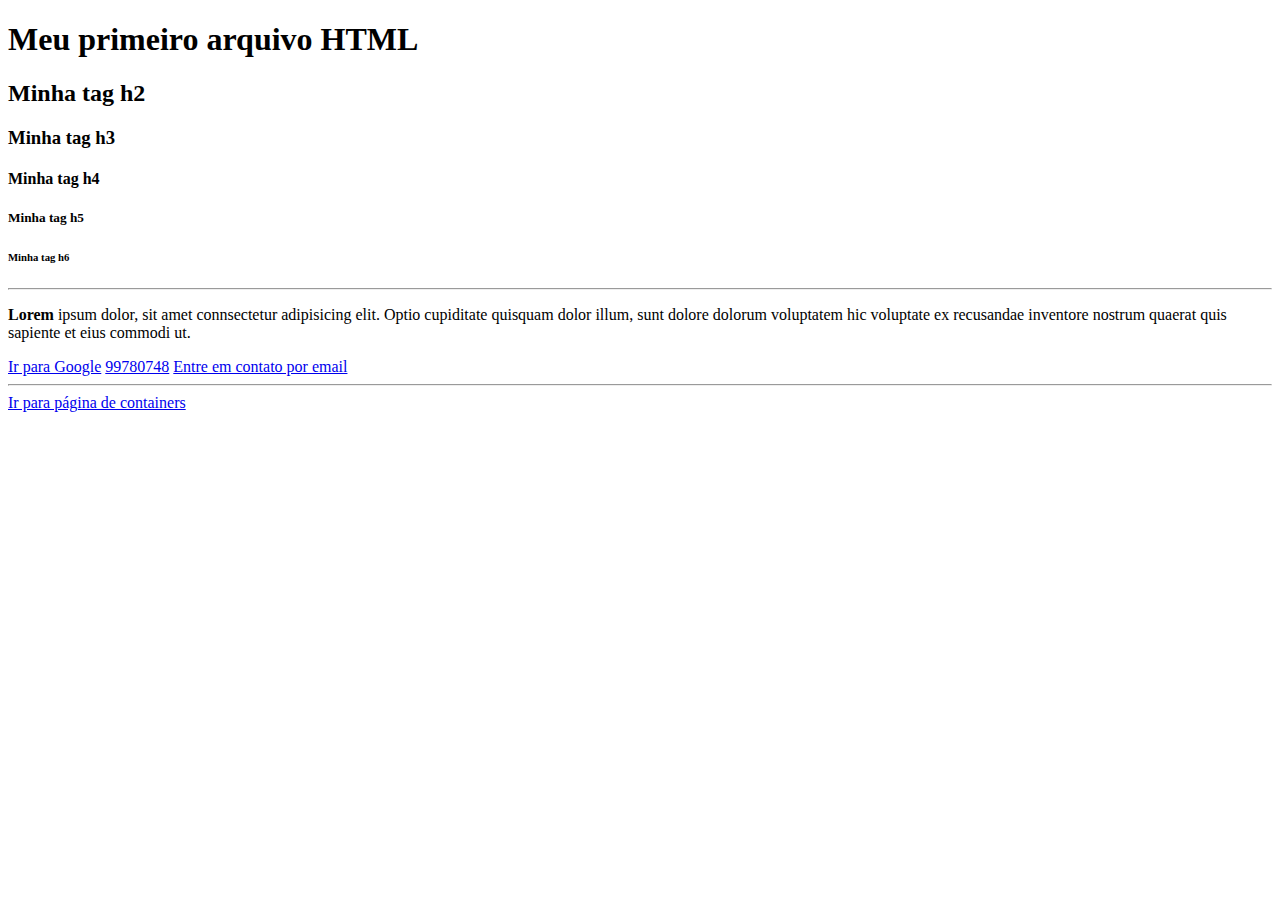
<file: html/index.html>
<!DOCTYPE html>
<html lang="pt-br">
<head>
    <meta charset="UTF-8">
    <meta http-equiv="X-UA-Compatible" content="IE=edge">
    <meta name="viewport" content="width=device-width, initial-scale=1.0">
    <title>Document</title>
</head>
<body>
    <h1>Meu primeiro arquivo HTML</h1>
    <h2>Minha tag h2</h2>
    <h3>Minha tag h3</h3>
    <h4>Minha tag h4</h4>
    <h5>Minha tag h5</h5>
    <h6>Minha tag h6</h6>
    <hr />
    <p>
        <b>Lorem</b> ipsum dolor, sit amet <strongo>connsectetur</strongo> adipisicing elit. Optio cupiditate quisquam dolor illum, sunt dolore dolorum voluptatem hic voluptate ex recusandae inventore nostrum quaerat quis sapiente et eius commodi ut.
    </p>  
    <a href="https://google.com" title="Ir para site do Google"> Ir para Google</a>
    <a href="tel:5199780748">99780748</a>
    <a href="mailto:projetos.gfcarvalho@gmail.com" title="escreva pra nós!"> Entre em contato por email</a>
    <hr />
    <a href="./containers.html">Ir para página de containers</a>
</body>
</html>
</file>
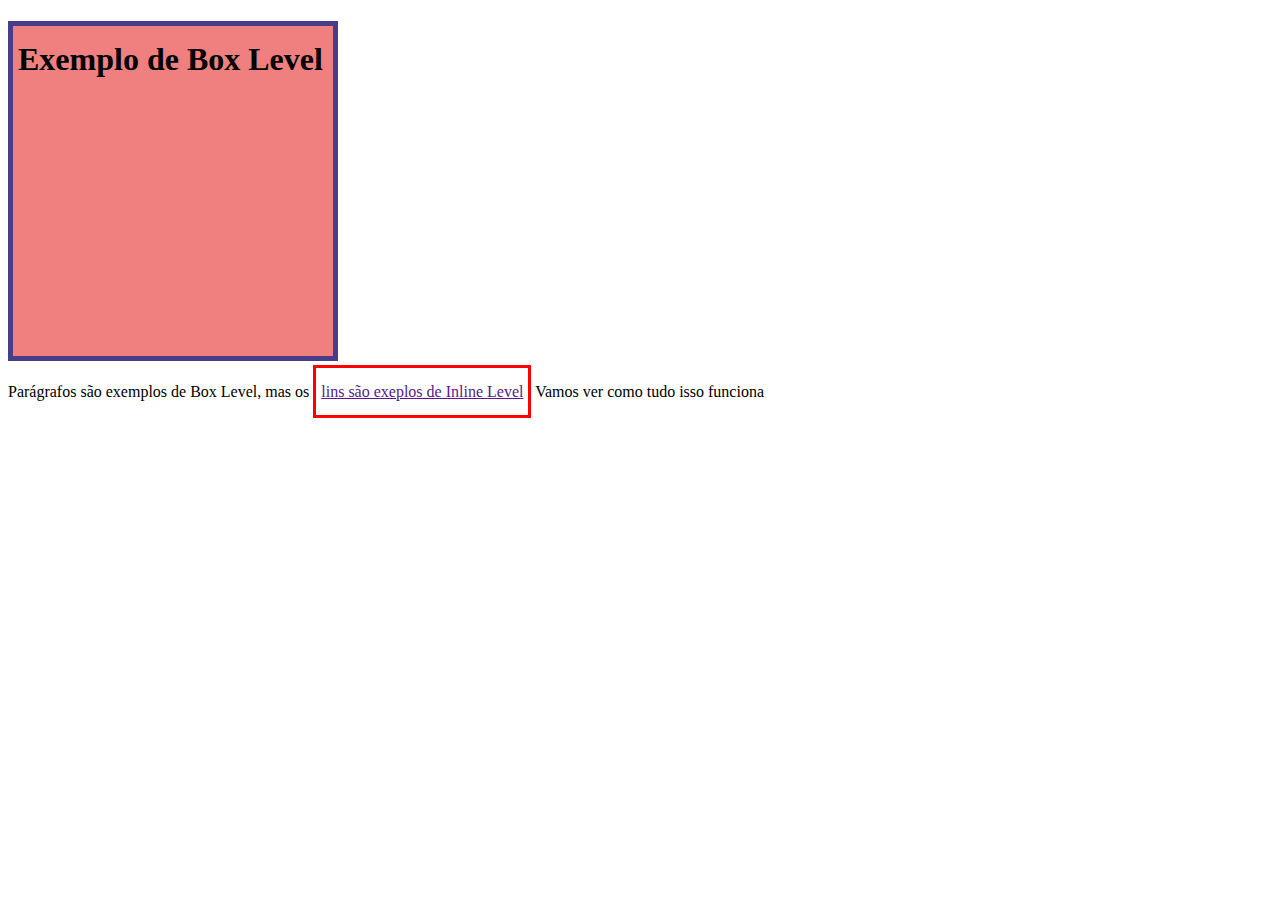
<file: CSS/Box_models/index.html>
<!DOCTYPE html>
<html lang="pt-br">
<head>
    <meta charset="UTF-8">
    <meta name="viewport" content="width=device-width, initial-scale=1.0">
    <title>Modelo de Caixas</title>
    <style>
        h1{
            background-color: lightcoral;
            height: 300px;
            width: 310px;
            align-items: center;
            border-width: 5px;
            border-style: solid;
            border-color: darkslateblue;

            padding: 15px 5px 15px 5px;
        }
        a{
            border-width: 3px;
            border-style: solid;
            border-color: red;
            padding: 15px 5px 15px 5px;
        }

    </style>
</head>
<body>
    <h1>Exemplo de Box Level</h1>
    <p>Parágrafos são exemplos de Box Level, mas os <a href=""> lins são exeplos de Inline Level</a> Vamos ver como tudo isso funciona</p>
</body>
</html>
</file>
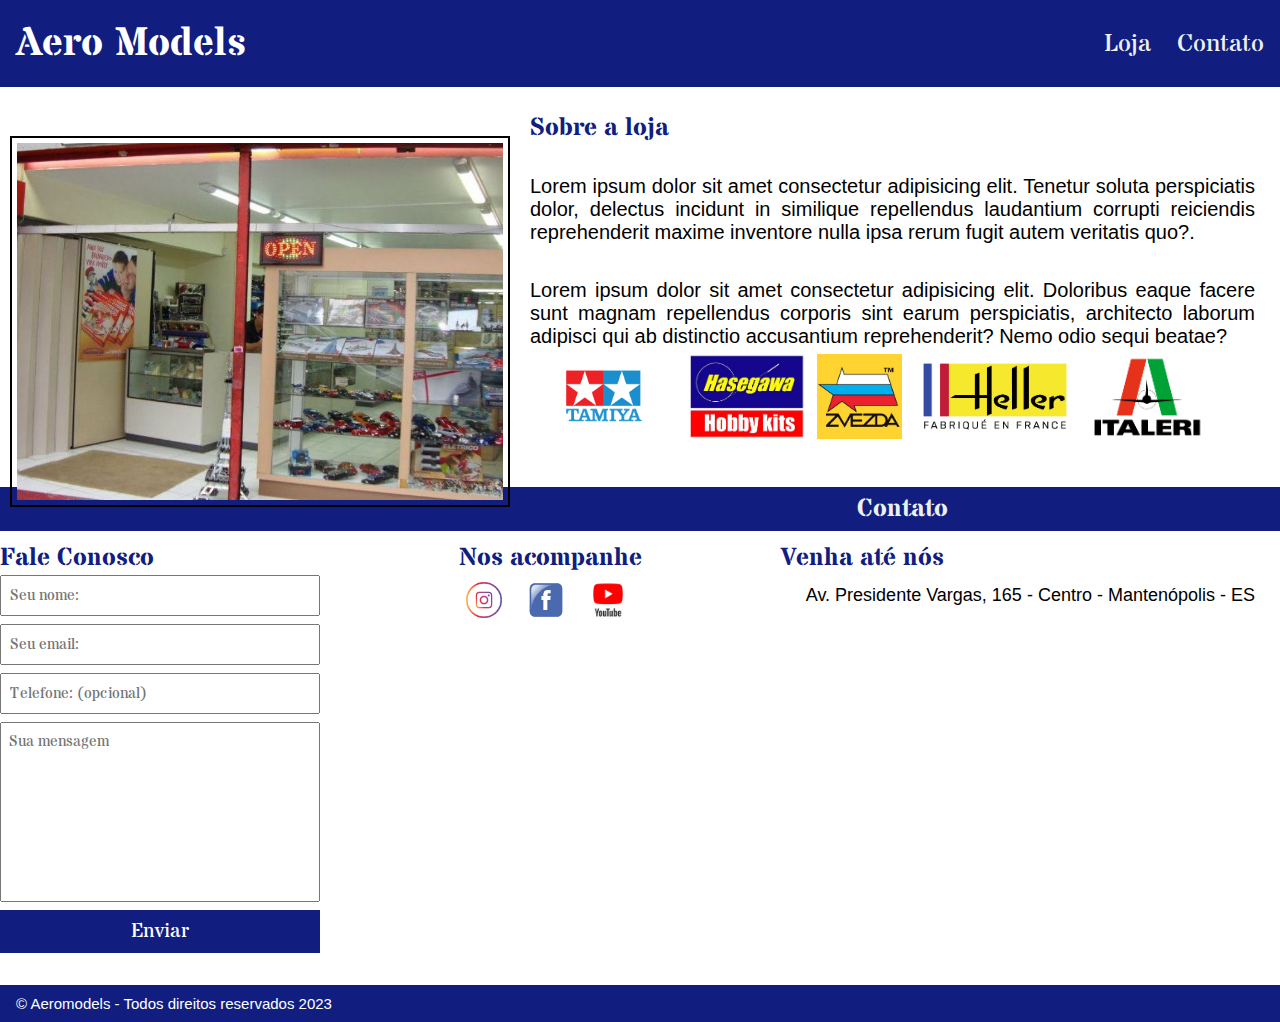
<file: CSS/Projeto_1/index.html>
<!DOCTYPE html>
<html lang="pt-br">
<head>
    <meta charset="UTF-8">
    <meta http-equiv="X-UA-Compatible" content="IE=edge">
    <meta name="viewport" content="width=device-width, initial-scale=1.0">
    <title>Aero Models - Colecionáveis</title>
    <link rel="stylesheet" href="./main.css">
    <link rel="preconnect" href="https://fonts.googleapis.com">
    <link rel="preconnect" href="https://fonts.gstatic.com" crossorigin>
    <link href="https://fonts.googleapis.com/css2?family=Stardos+Stencil&display=swap" rel="stylesheet">
    
</head>
<body>
    <header>
    <div class="container">
        <h1>Aero Models</h1>
            <nav>
                <ul>
                    <li>
                    <a href="#about">Loja</a>
                    </li>
                    <li>
                    <a href="#contact">Contato</a>
                    </li>
                </ul>
            </nav>
        </div>
    </header>
    <section id="about">
        <div class="container">
                <img src="./images/loja.jpeg" alt="Fachada da loja Aeromodels" class="imagem-loja">
                <div>
                    <h2> Sobre a loja</h2>  
                <p class="paragrafo">
                    Lorem ipsum dolor sit amet consectetur adipisicing elit. Tenetur soluta perspiciatis dolor, delectus incidunt in similique repellendus laudantium corrupti reiciendis reprehenderit maxime inventore nulla ipsa rerum fugit autem veritatis quo?.
                </p>
                <p class="paragrafo">Lorem ipsum dolor sit amet consectetur adipisicing elit. Doloribus eaque facere sunt magnam repellendus corporis sint earum perspiciatis, architecto laborum adipisci qui ab distinctio accusantium reprehenderit? Nemo odio sequi beatae?
                </p>
            </div>
                <ul class="brands-list">
                    <li>
                        <a href="https://www.Tamiya.com/" target="_blank">
                        <img src="./images/tamiya.jpg" alt="Logo Tamiya">
                        </a>
                    </li>
                    <li>
                        <a href="https://www.Hasegawa.com/" target="_blank">
                        <img src="./images/0027622_Hasegawa.jpg" alt="Logo Hasegawa">
                        </a>
                    </li>
                    <li>
                        <a href=" https://www.Zvezda.com/" target="_blank">
                        <img src="./images/Zvezda.png" alt="Logo Zvezda">
                        </a>
                    </li>
                    <li>
                        <a href="https://www.Heller.com/" target="_blank">
                        <img src="./images/Heller.png" alt="Logo Heller">
                        </a>
                    </li>
                    <li>
                        <a href="https://www.Italeri.com/" target="_blank">
                        <img src="./images/502px-Italeri_logo.svg.png" alt="Logo Italeri">
                        </a>
                    </li> 
                </ul>
                
    </section>            
                <section id="contact">
                    <div class="container">
                        <h2 class="contato">Contato</h2>
                        <div class="contact-methods">
                        <div>
                            <h3>Fale Conosco</h3>
                            <form>
                                <input type="text" placeholder="Seu nome:" required>
                                <input type="email" placeholder="Seu email:"required>
                                <input type="tel" placeholder="Telefone: (opcional)">
                                <textarea placeholder="Sua mensagem" required></textarea>
                                <button type="submit">Enviar</button>
                            </form>
                        </div>
                        <div>
                            <h3>Nos acompanhe</h3>
                            <ul class="social-links">
                                <li>
                                    <a href="www.instagram.com" title="Siga-nos no instagram">
                                        <img src="./images/Instagram.png" alt="Logo do instagram"/>
                                    </a>
                                </li>
                                <li>
                                    <a href="www.facebook.com" title="Siga-nos no facebook">
                                        <img src="./images/facebook.png" alt="Logo do facebook">
                                    </a>
                                </li>
                                <li>
                                    <a href="www.Youtube.com" title="Sigan-nos no Youtube">
                                        <img src="./images/Youttube.jpg">
                                </a>
                                </li>
                            </ul>
                        </div>
                        <div>
                            <h3>Venha até nós</h3>
                            <p class="paragrafo_2">
                                Av. Presidente Vargas, 165 - Centro - Mantenópolis - ES
                            </p>
                        </div>
                        </div>
                    </div>
                </section>
                <footer>
                    <p>
                        &copy; Aeromodels - Todos direitos reservados 2023
                    </p>
                </footer>   
                    
</body>
</html>
</file>
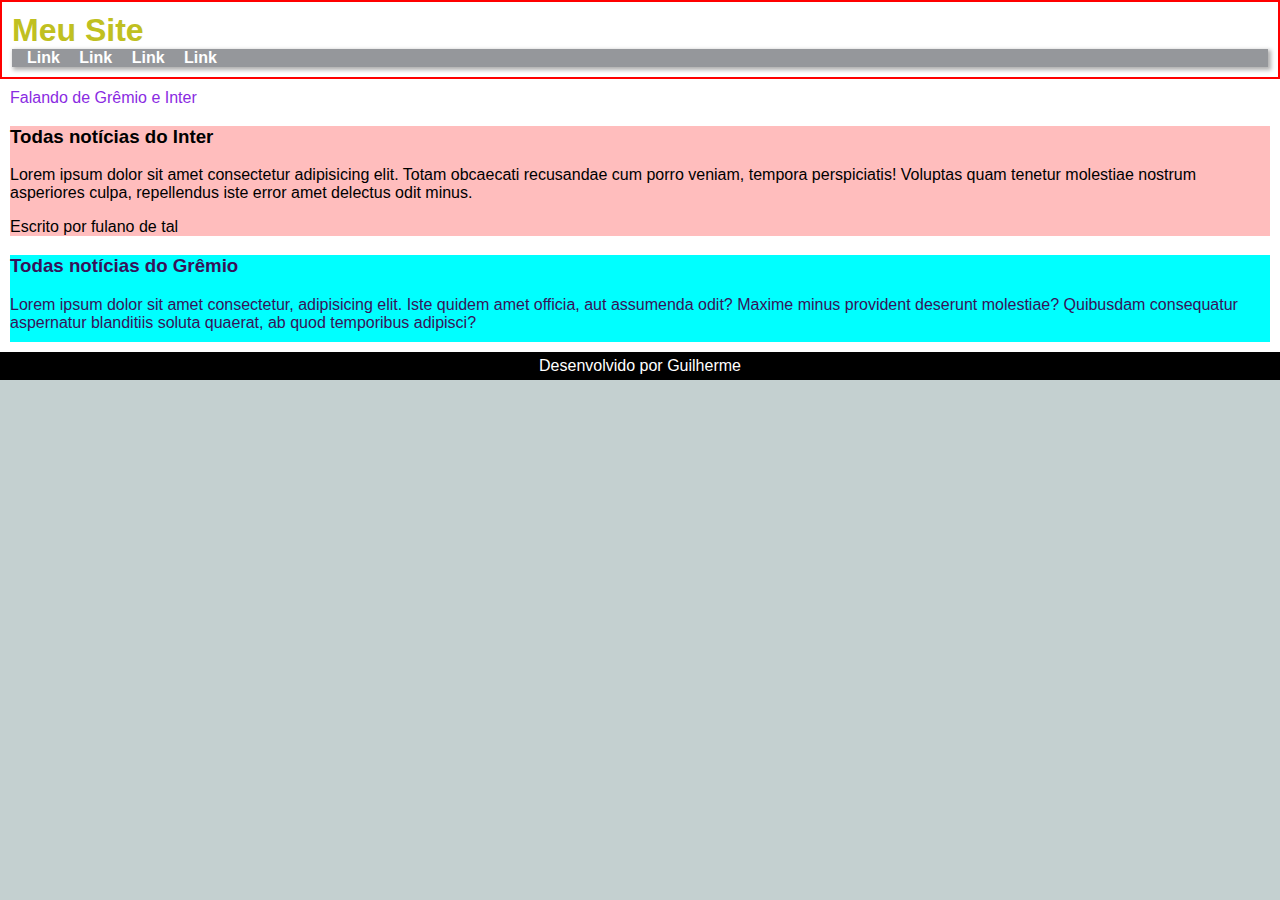
<file: CSS/Box_models/Modelo_Tags.html>
<!DOCTYPE html>
<html lang="pt-br">
<head>
    <meta charset="UTF-8">
    <meta name="viewport" content="width=device-width, initial-scale=1.0">
    <title>Grouping Tags</title>

    <style>
        body{
            font-family: Arial, Helvetica, sans-serif;
            background-color: rgb(196, 208, 208);
            color:blueviolet;
            margin: 0;
        }
        header >h1{
            margin-top: 1px;
            padding-top: 0px;
            margin-bottom: 1px;
            display: inline;
            
        }
        header{
            border: 2px solid red;
            background-color: rgb(255, 255, 255);
            color: rgb(192, 192, 33);
            margin: 0%;
            padding: 10px;
            text-align: left;
            
        }
        nav{
            margin-left: auto;
            background-color:rgb(149, 151, 155);
            box-shadow: 2px 2px 4px 1px rgba(0, 0, 0, 0.315)
        }
        nav > a{
            color: rgb(255, 255, 255);
            font-weight: bold;
            text-decoration: none;
            margin-left: 15px;

            }
        main{
            background-color: white;
            padding: 10px;
            margin: 0px;
        }
        article#inter{
            background-color: rgb(255, 189, 189);
            color: black;
        }

        article#gremio{
            background-color: aqua;
            color: rgb(55, 18, 89);
            margin:0px;
        }
        article#gremio >p{
            margin-top: 0px;
            margin-bottom: 0px;
            padding-bottom: 10px;
        }


        footer{
            background-color: black;
            color: white;
            text-align: center;
            padding: 5px;
            margin: 0px;
        }


    </style>
</head>
<body>
    <header>
        <h1>Meu Site</h1>
    
    <nav>
        <a href="">Link</a>
        <a href="">Link</a>
        <a href="">Link</a>
        <a href="">Link</a>

    </nav>
    </header>
    <main>
        <section>Falando de Grêmio e Inter</section>
        <section id="Notícias">
            <article id="inter">
                <h3> Todas notícias do Inter</h3>
                <p>Lorem ipsum dolor sit amet consectetur adipisicing elit. Totam obcaecati recusandae cum porro veniam, tempora perspiciatis! Voluptas quam tenetur molestiae nostrum asperiores culpa, repellendus iste error amet delectus odit minus.
                </p>
                <aside>
                    <p>Escrito por fulano de tal</p>
                </aside>
            </article>
        </section>
        <section id="Esportes">
            <article id="gremio">
                <h3> Todas notícias do Grêmio</h3>
                <p>Lorem ipsum dolor sit amet consectetur, adipisicing elit. Iste quidem amet officia, aut assumenda odit? Maxime minus provident deserunt molestiae? Quibusdam consequatur aspernatur blanditiis soluta quaerat, ab quod temporibus adipisci?</p>
            </article>


        </section>
    </main>
    <footer>
        Desenvolvido por Guilherme
    </footer>
</body>
</html>
</file>
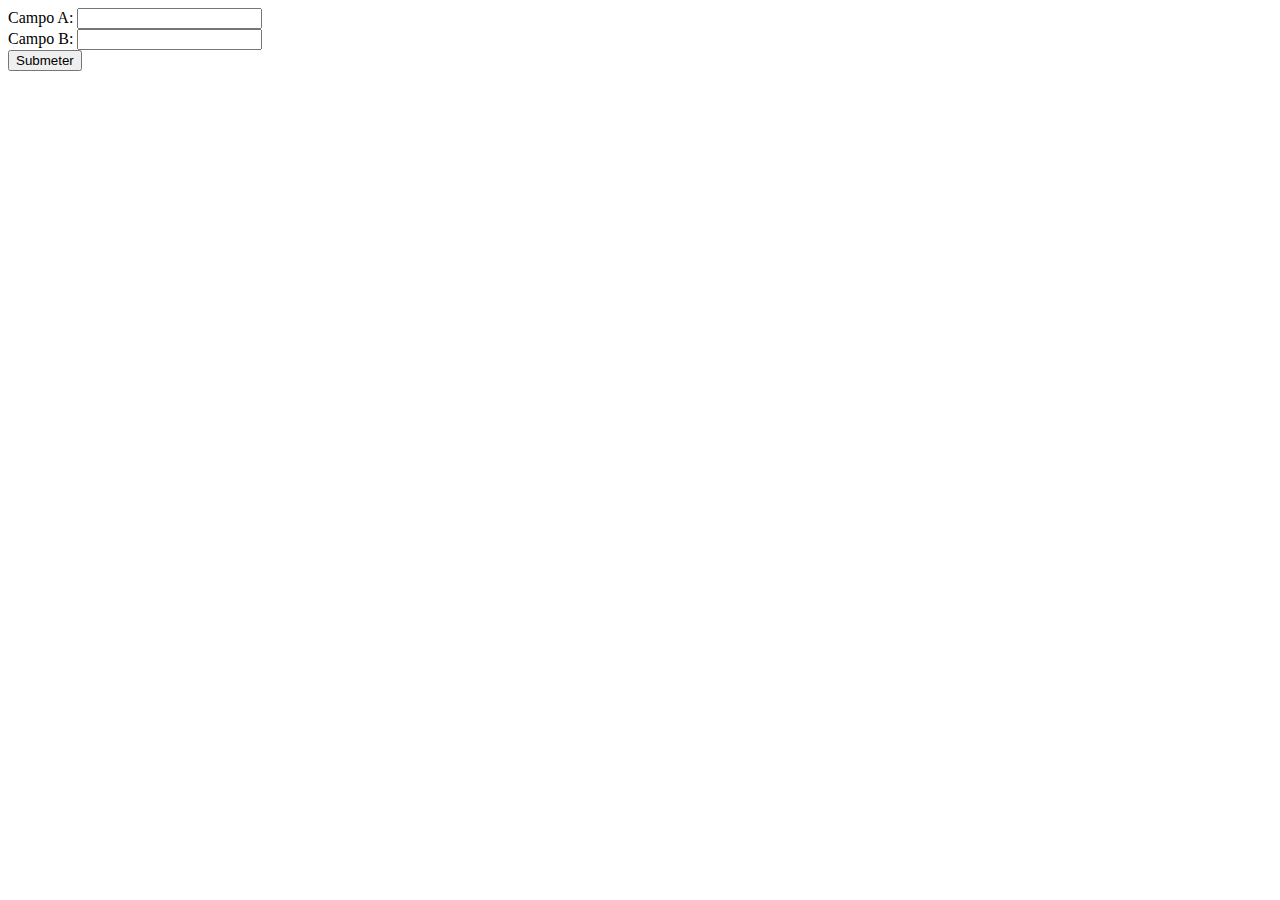
<file: JS/Mod_7/form.html>
<!DOCTYPE html>
<html>
<head>
  <title>Formulário</title>
  <style>
    .mensagem {
      font-weight: bold;
    }
  </style>
</head>
<body>
  <form id="meuFormulario">
    <label for="campoA">Campo A:</label>
    <input type="number" id="campoA" name="campoA" required>
    <br>
    <label for="campoB">Campo B:</label>
    <input type="number" id="campoB" name="campoB" required>
    <br>
    <button type="submit">Submeter</button>
  </form>

  <div id="resultado" class="mensagem"></div>

  <script src="script.js"></script>
</body>
</html>
</file>
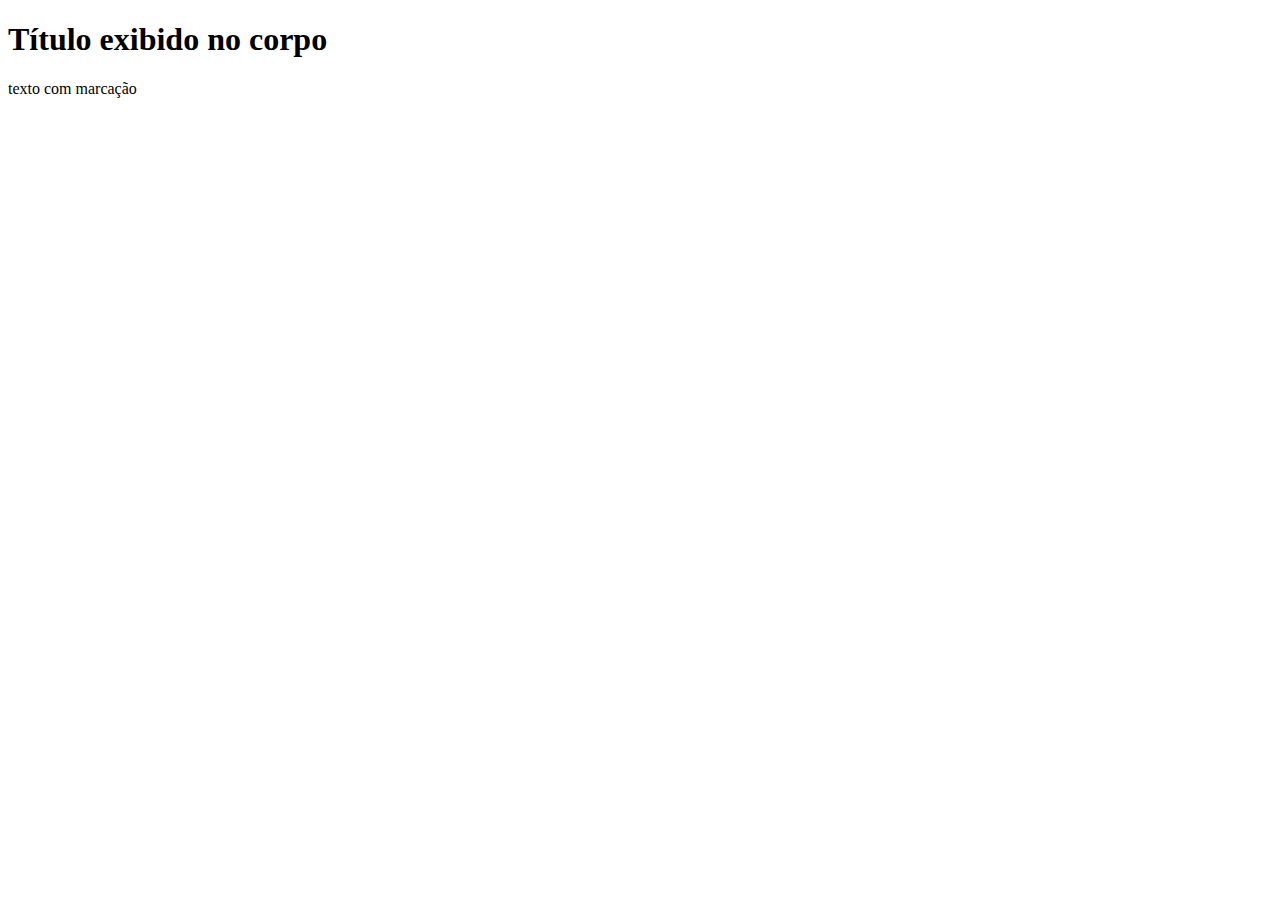
<file: html/Ebac/aula-02/01_Introducao.html>
<!DOCTYPE html> <!---padrão HTML 5-->
<html lang="pt_BR">
    <head>
        <!-- Informações para o navegador-->
        <title> Título da página exibido no navegador</title>
    </head>
    <body>

            <!--Conteúdo que será renderizado na tela-->
            <h1>Título exibido no corpo</h1>
            <p>
            texto com marcação
            </p>
    </body>
</html>
</file>
<file: CSS/Projeto_1/main.css>
/*reset*/
*{
    margin: 0;
    padding: 0;
    box-sizing: border-box;
}
header {
    padding: 16px;
    background-color: rgb(17, 30, 128);
    color:#ecf0f1;
}

header h1,
section h2,
section h3,
form button,
input,
textarea {
    font-family: 'Stardos Stencil', cursive;
    font-size: 25px;
    color:  rgb(17, 30, 128);
    }
form button{
    font-size: 20px;
    color:#fff;
}
header h1 {
    font-size: 40px;
    color: rgb(255, 255, 255);
}

section h2{
    font-size: 25px;
    margin-bottom: 10px;
}
input,
textarea {
    font-size: 15px;
}
.contato{
    padding: 5px;
    background-color: rgb(17, 30, 128);
    color:#ecf0f1;
    text-align: center;
}
header nav li {
    display: inline;
    margin-left: 20px;
    font-family: 'Stardos Stencil', cursive;
    font-size: 25px;
    font-weight:lighter;
    }
header nav li a {
    color: #ecf0f1;
    text-decoration: none;
}

.container {
    max-width: 1280px;
    width: 100%;
    margin: 0 auto;
    font-family:Verdana, Geneva, Tahoma, sans-serif;
    font-size: 15px;
}
header .container{
    display:flex;
    align-items: center;
    justify-content: space-between;    
}

.paragrafo, .paragrafo_2{
    background-color: rgb(255, 255, 255);
    text-align:justify;
    max-width: 1280px;
    margin-top: 25px;
    margin-bottom: 1px;
    margin-right: 20px;
    margin-left: 20px;
    padding: 5px;
    font-family:Verdana, Geneva, Tahoma, sans-serif;
    font-size: 20px;
}

.paragrafo_2{
    font-family:Verdana, Geneva, Tahoma, sans-serif;
    font-size: 18px;
    margin-top: 5px;}

.brands-list img {
    height: 85px;
    vertical-align: middle;
}
.brands-list li {
    display: inline;
    margin-right: 8px;
    vertical-align: middle;
}
.brands-list li a{
    text-decoration: none;
}

.imagem-loja {
    border: 2px solid black;
    width: 500px;
    height: auto;
    float:left;
    margin-right: 20px;
    padding: 5px;
    margin-top: 25px;
    margin-left: 10px;
}
section .container {
    align-items: flex-start;
    vertical-align: middle;
}

section{
    padding: 24px 0;
}

section .h2 {
    margin-top: 16px;
    margin-bottom: 25px;
    font-family:Verdana, Geneva, Tahoma, sans-serif;
    font-size: 20px;
}
section p{
    margin-bottom: 8px;
}
.social-links img{
height: 50px;
}

.social-links li {
    display: inline;
    margin-right: 8px;
}
.social-links li a{
    text-decoration: none;
}

#contact .container{
    display:block;
    
}
.contact-methods{
    display: flex;
    justify-content: space-between;
}
form input,
form textarea,
form button {
    display: block;
    width: 320px;
    margin-bottom: 8px;
    padding: 8px;
}
form textarea {
    resize: none;
    height: 180px;
}
form button{
    background-color: rgb(17, 30, 128);
    color(#fff);
    border: none;
    cursor: pointer;

}
form button:hover{
    background-color: rgb(58, 72, 175);
}
input:focus, textarea:focus{
    outline-color:rgb(17, 30, 128) ;
}
footer{
    background-color: rgb(17, 30, 128);
    color:#fff;
    padding: 10px 0 10px 16px;
    font-family:Verdana, Geneva, Tahoma, sans-serif;
    font-size: 15px;

}
</file>
